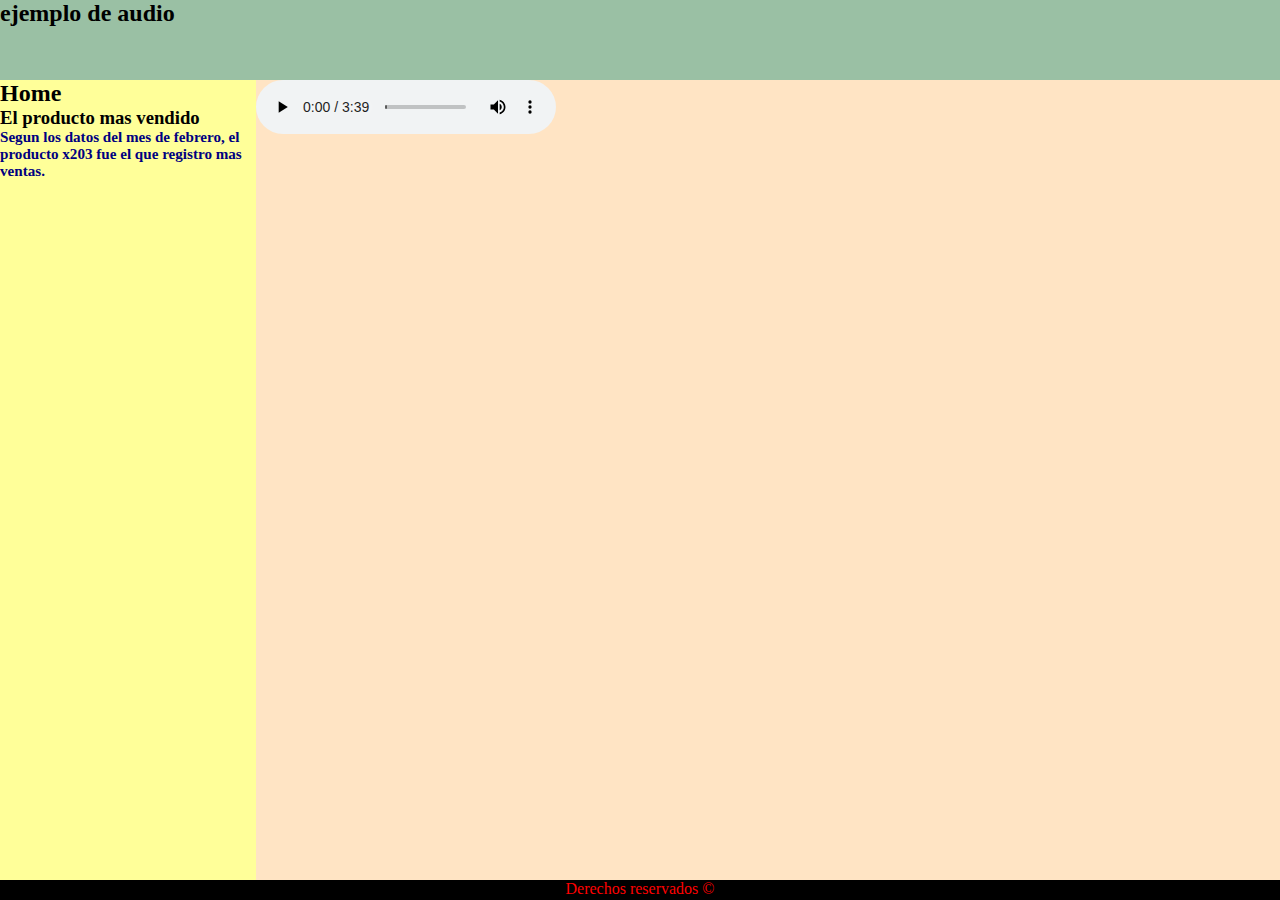
<file: Tienda-v1/src/main/resources/static/audios.html>
<!DOCTYPE html>

<html lang="es">
    <head>
        <title>Tienda en linea</title>
        <meta charset="UTF-8">
        <meta name="description" content="pagina de desarrollo web y patrones para proyecto tienda"/>
        <meta name="keywords" content="html5, ccss3"/>
        <link href="css/estilos.css" rel="stylesheet" type="text/css"/>
    </head>
    <body>
        <header>
            <nav>
                <a href="index.html"><h1>TechShop</h1></a><br/>
            </nav>
        </header>

        <aside>
            <h2>Home</h2>
            <h3>El producto mas vendido<h3/>
                <p>
                    Segun los datos del mes de febrero, el producto x203 fue el que registro mas ventas.
                </p>
        </aside>
        <section>
            <header>
                <h2>ejemplo de audio</h2>
            </header>
            <article>
                <audio controls>
                    <source src="Audio/musica.mp3" type="audio/mpeg">
                    Your browser does not support the <code>audio</code> tag.
                </audio>
            </article>

        </section>
        <footer>
            Derechos reservados &COPY;
        </footer>

    </body>
</html>
</file>
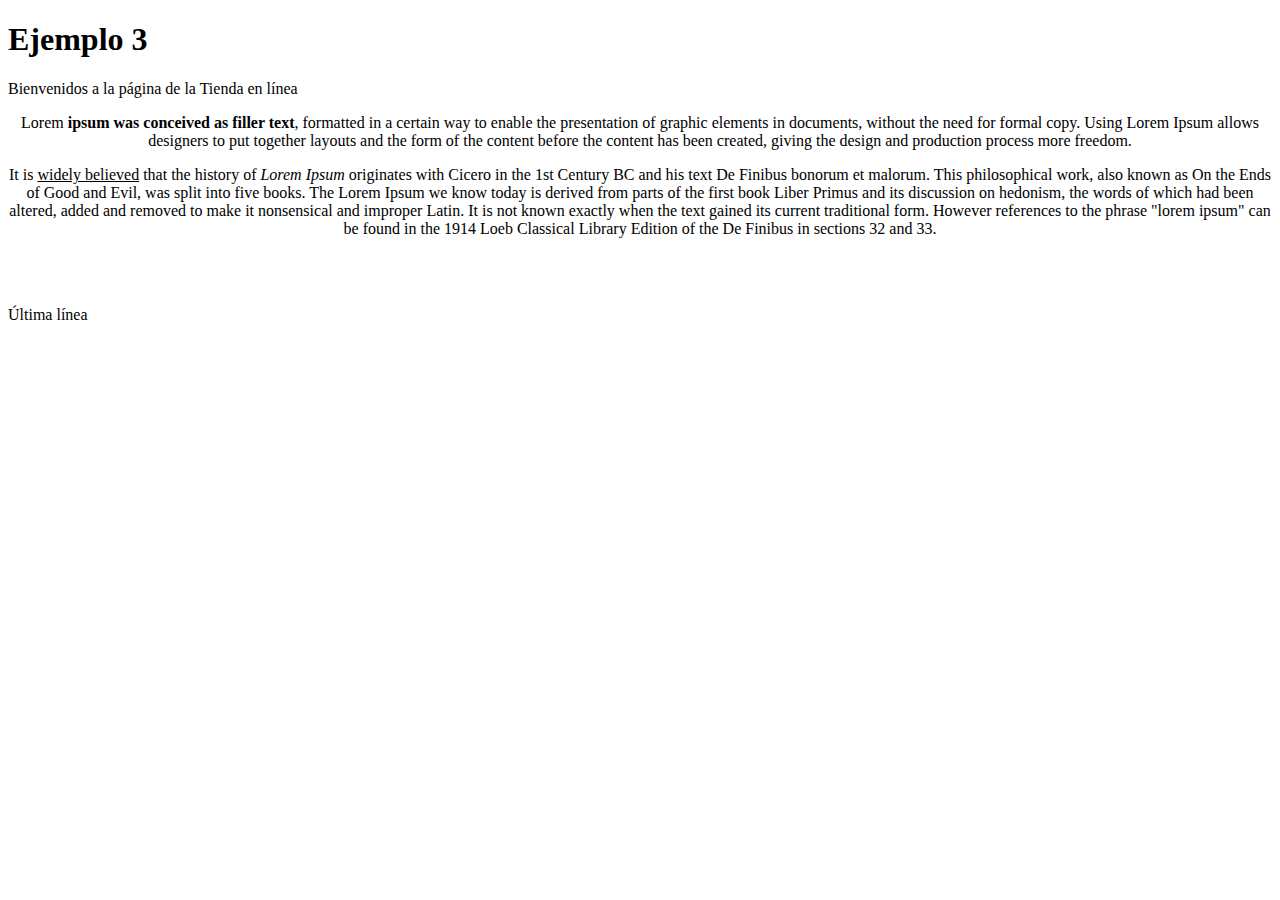
<file: Tienda-v1/src/main/resources/static/Ejemplo3.html>
<!DOCTYPE html>
<!-- Autor: Adrián Chavarría
    Fecha: 11-09-2023
-->
<html>
    <head>
        <title>Tienda en línea</title>
        <meta charset="UTF-8">
    </head>
    <body>
        <div>
            <h1>Ejemplo 3</h1>
            <p>Bienvenidos a la página de la Tienda en línea</p>
        </div>

        <div style="text-align: center">
            <p>Lorem <strong>ipsum was conceived as filler text</strong>, formatted in a certain way to enable the presentation of graphic elements in documents, without the need for formal copy. Using Lorem Ipsum allows designers to put together layouts and the form of the content before the content has been created, giving the design and production process more freedom.</p>
            <p>It is <u>widely believed</u> that the history of <i>Lorem Ipsum</i> originates with Cicero in the 1st Century BC and his text De Finibus bonorum et malorum. This philosophical work, also known as On the Ends of Good and Evil, was split into five books. The Lorem Ipsum we know today is derived from parts of the first book Liber Primus and its discussion on hedonism, the words of which had been altered, added and removed to make it nonsensical and improper Latin. It is not known exactly when the text gained its current traditional form. However references to the phrase "lorem ipsum" can be found in the 1914 Loeb Classical Library Edition of the De Finibus in sections 32 and 33.</p>
        </div>        
        <br>
        <br>
        <p>Última línea<p>
    </body>
</html>
</file>
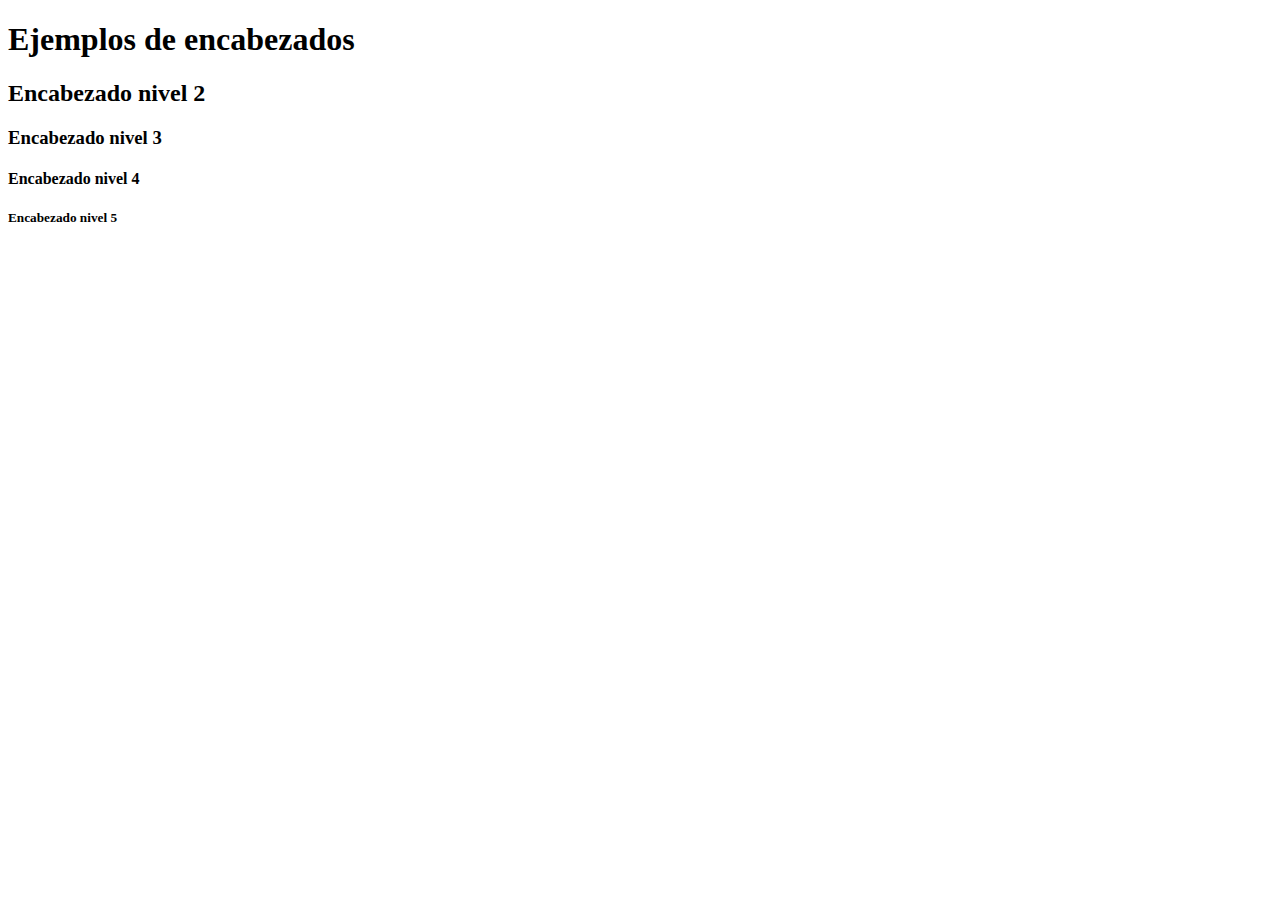
<file: Tienda-v1/src/main/resources/static/Ejemplo4.html>
<!DOCTYPE html>
<!-- Autor: Adrián Chavarría
    Fecha: 11-09-2023
-->
<html>
    <head>
        <title>Tienda en línea</title>
        <meta charset="UTF-8">
    </head>
    <body>
        <div>
            <h1>Ejemplos de encabezados</h1>
            <h2>Encabezado nivel 2</h2>
            <h3>Encabezado nivel 3</h3>
            <h4>Encabezado nivel 4</h4>
            <h5>Encabezado nivel 5</h5>
        </div>    
    </body>
</html>
</file>
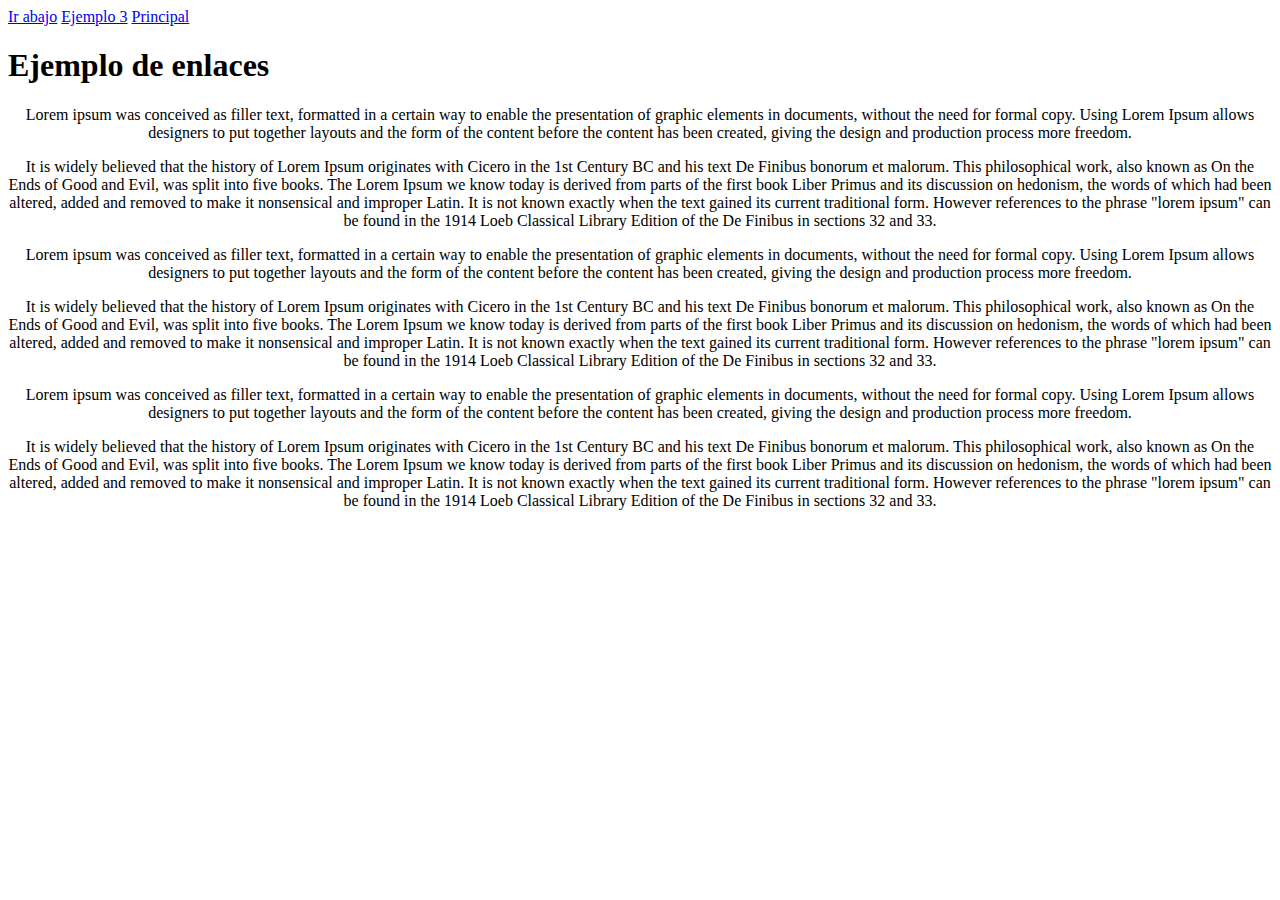
<file: Tienda-v1/src/main/resources/static/Ejemplo5.html>
<!DOCTYPE html>
<!-- Autor: Adrián Chavarría
    Fecha: 11-09-2023
-->
<html>
    <head>
        <title>Tienda en línea</title>
        <meta charset="UTF-8">
    </head>
    <body>
        <div>
            <a href="#abajo">Ir abajo</a>
            <a href="Ejemplo3.html">Ejemplo 3</a>
            <a href="Index.html">Principal</a>
            <h1>Ejemplo de enlaces</h1>
            <a href="http://sistemas.ufidelitas.ac.cr"></a>
            <div style="text-align: center">
                <p>Lorem ipsum was conceived as filler text, formatted in a certain way to enable the presentation of graphic elements in documents, without the need for formal copy. Using Lorem Ipsum allows designers to put together layouts and the form of the content before the content has been created, giving the design and production process more freedom.</p>
                <p>It is widely believed that the history of Lorem Ipsum originates with Cicero in the 1st Century BC and his text De Finibus bonorum et malorum. This philosophical work, also known as On the Ends of Good and Evil, was split into five books. The Lorem Ipsum we know today is derived from parts of the first book Liber Primus and its discussion on hedonism, the words of which had been altered, added and removed to make it nonsensical and improper Latin. It is not known exactly when the text gained its current traditional form. However references to the phrase "lorem ipsum" can be found in the 1914 Loeb Classical Library Edition of the De Finibus in sections 32 and 33.</p>
            </div>   
            <div style="text-align: center">
                <p>Lorem ipsum was conceived as filler text, formatted in a certain way to enable the presentation of graphic elements in documents, without the need for formal copy. Using Lorem Ipsum allows designers to put together layouts and the form of the content before the content has been created, giving the design and production process more freedom.</p>
                <p>It is widely believed that the history of Lorem Ipsum originates with Cicero in the 1st Century BC and his text De Finibus bonorum et malorum. This philosophical work, also known as On the Ends of Good and Evil, was split into five books. The Lorem Ipsum we know today is derived from parts of the first book Liber Primus and its discussion on hedonism, the words of which had been altered, added and removed to make it nonsensical and improper Latin. It is not known exactly when the text gained its current traditional form. However references to the phrase "lorem ipsum" can be found in the 1914 Loeb Classical Library Edition of the De Finibus in sections 32 and 33.</p>
            </div> 
            <div style="text-align: center">
                <p>Lorem ipsum was conceived as filler text, formatted in a certain way to enable the presentation of graphic elements in documents, without the need for formal copy. Using Lorem Ipsum allows designers to put together layouts and the form of the content before the content has been created, giving the design and production process more freedom.</p>
                <p>It is widely believed that the history of Lorem Ipsum originates with Cicero in the 1st Century BC and his text De Finibus bonorum et malorum. This philosophical work, also known as On the Ends of Good and Evil, was split into five books. The Lorem Ipsum we know today is derived from parts of the first book Liber Primus and its discussion on hedonism, the words of which had been altered, added and removed to make it nonsensical and improper Latin. It is not known exactly when the text gained its current traditional form. However references to the phrase "lorem ipsum" can be found in the 1914 Loeb Classical Library Edition of the De Finibus in sections 32 and 33.</p>
            </div> 
            <a name="abajo"></a>
        </div>    
    </body>
</html>
</file>
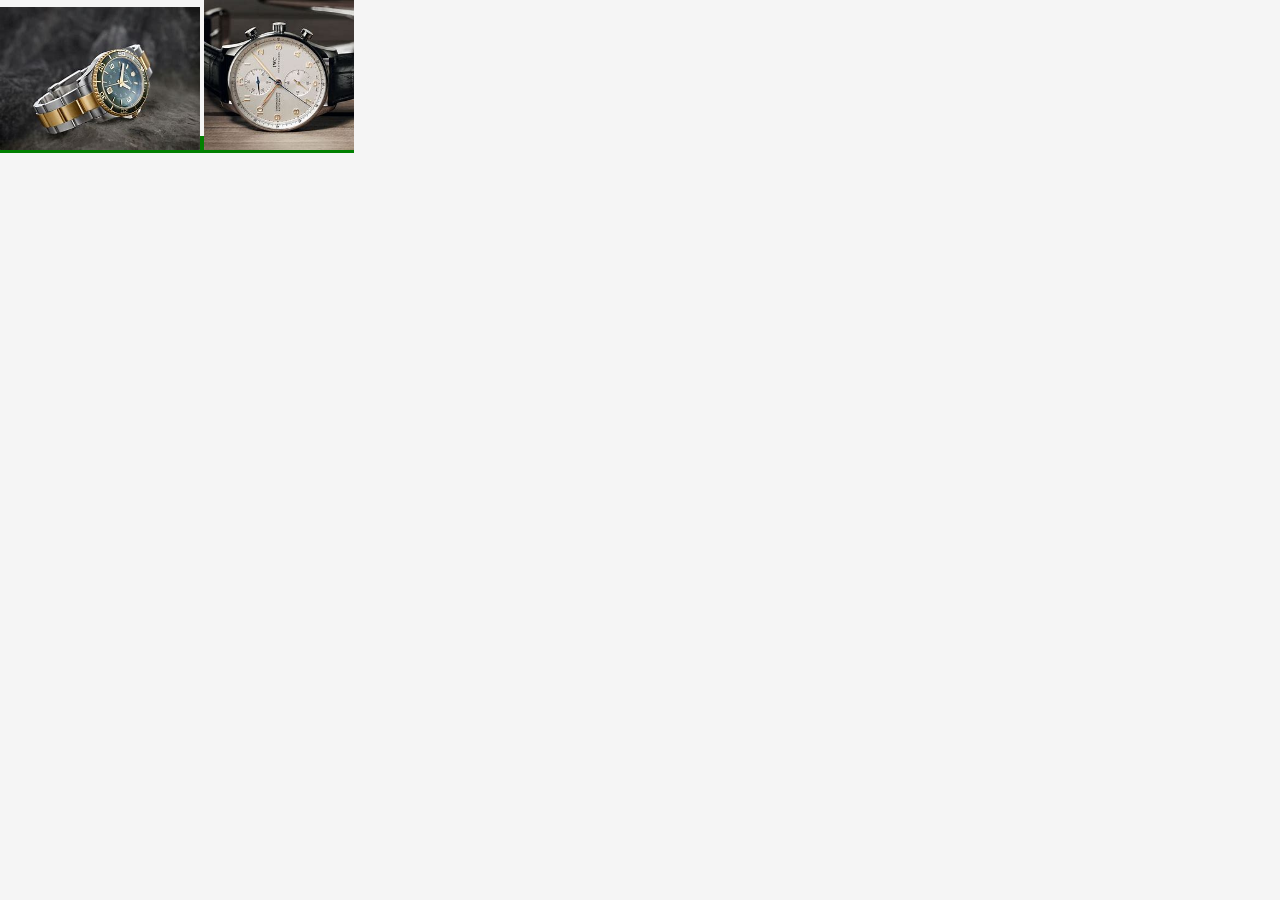
<file: Tienda-v1/src/main/resources/static/Ejemplo6.html>
<!DOCTYPE html>

<html>
    <head>
        <title>Ejemplo6</title>
        <meta charset="UTF-8">
        <link href="css/estilos.css" rel="stylesheet" type="text/css"/>
    </head>
    <body>
        <div>
            <a href="http://www.google.com" target="blank">
               <img src="img/w.jpeg"  alt="Reloj" style="width: 200px"/> 
            <a/>

            <img src="img/w2.jpeg" alt="reloj cuero" style="width:150px"/>
        </div>
    </body>
</html>
</file>
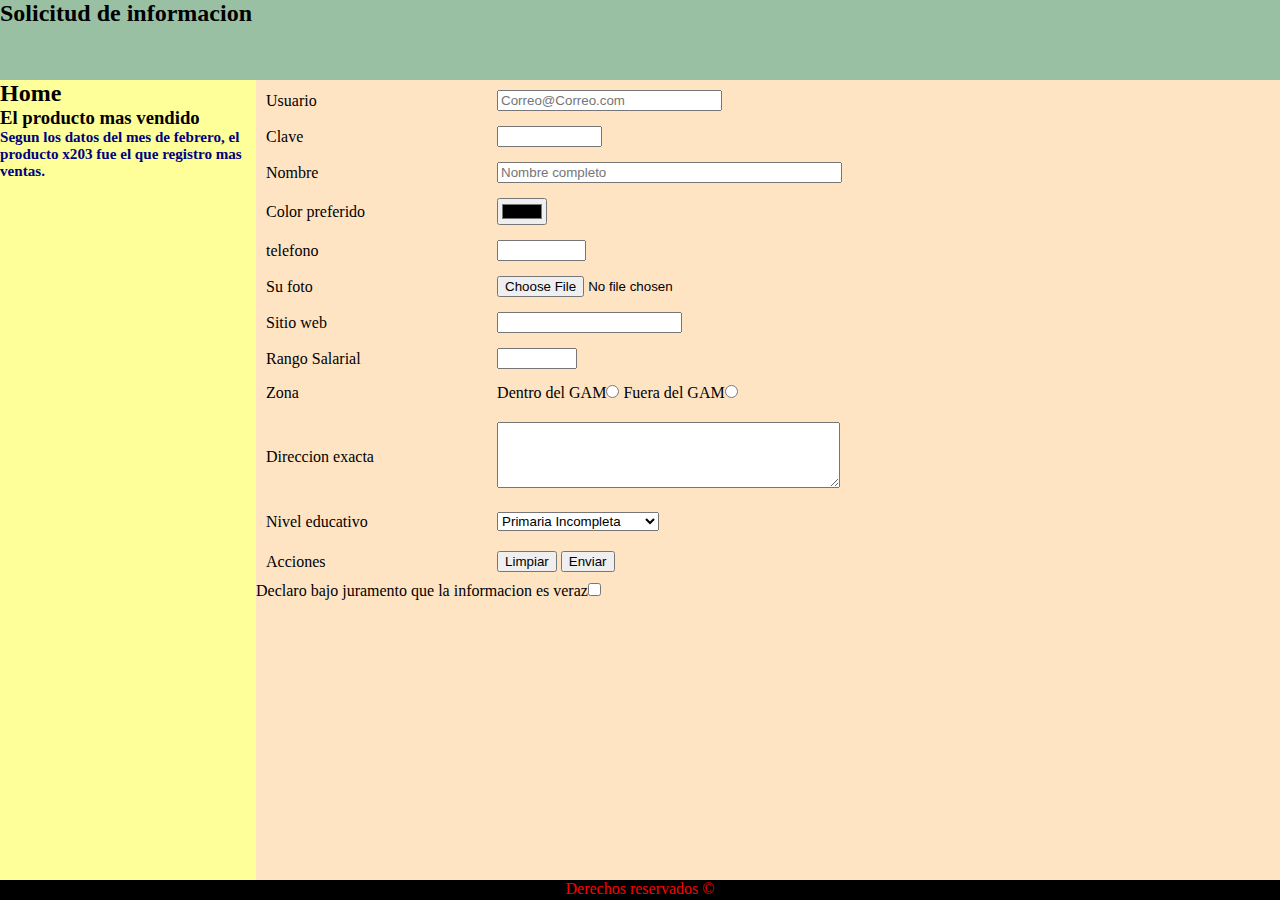
<file: Tienda-v1/src/main/resources/static/formularios.html>
<!DOCTYPE html>

<html lang="es">
    <head>
        <title>Tienda en linea</title>
        <meta charset="UTF-8">
        <meta name="description" content="pagina de desarrollo web y patrones para proyecto tienda"/>
        <meta name="keywords" content="html5, ccss3"/>
        <link href="css/estilos.css" rel="stylesheet" type="text/css"/>
    </head>
    <body>
        <section>
            <header>
                <nav>
                    <a href="index.html"><h1>TechShop</h1></a><br/>
                </nav>
            </header>

            <aside>
                <h2>Home</h2>
                <h3>El producto mas vendido<h3/>
                    <p>
                        Segun los datos del mes de febrero, el producto x203 fue el que registro mas ventas.
                    </p>
            </aside>
            
            <article>
                <header><h2>Solicitud de informacion</h2></header>
                <form action="registro" method="POST">
                    <table border="0" cellspacing ="5" cellpadding="5">
                        <tbody>
                            <tr>
                                <td>Usuario</td>
                                <td><input type="email" name="usuario" placeholder="Correo@Correo.com" size="25" /> </td>
                            </tr>
                            <tr>
                                <td>Clave</td>
                                <td><input type="password" name="clave" size="10" /> </td>
                            </tr>
                            <tr>
                                <td>Nombre</td>
                                <td><input type="text" name="nombre" placeholder="Nombre completo" size="40" /> </td>
                            </tr>
                            <tr>
                                <td>Color preferido</td>
                                <td><input type="color" name="color" /> </td>
                            </tr>
                            <tr>
                                <td>telefono</td>
                                <td><input type="tel" name="telefono"  size="8" /> </td>
                            </tr>
                            <tr>
                                <td>Su foto</td>
                                <td><input type="file" name="foto" accept="image/*"/> </td>
                            </tr>
                            <tr>
                                <td>Sitio web</td>
                                <td><input type="url" name="sitio" /> </td>
                            </tr>
                            <tr>
                                <td>Rango Salarial</td>
                                <td><input type="number" name="salario" min="400" max="10000" step="100" /></td>
                            </tr>
                            <tr>
                                <td>Zona</td>
                                <td>
                                    Dentro del GAM<input type="radio" name="zona" value="1"/>
                                    Fuera del GAM<input type="radio" name="zona" value="2"/>
                                </td>
                            <tr/>
                            
                           

                            <tr>
                                <td>Direccion exacta</td>
                                <td>
                                    <textarea name="direccion" rows="4" cols="40"> 
                                    </textarea>
                                </td>
                            <tr/>
                            
                            <tr>
                                <td>Nivel educativo</td>
                                <td>
                                    <select name="nivel">
                                        <option value="0">Primaria Incompleta</option>
                                        <option value="1">Primaria completa</option>
                                        <option value="2">Secundaria Incompleta</option>
                                        <option value="3">Secundaria completa</option>
                                        <option value="4">Universidad Incompleta</option>
                                        <option value="5">Universidad completa</option>
                                    </select>
                                </td>
                            <tr/>
                            <tr>
                                <td>
                                    Acciones
                                </td>
                                <td>
                                    <input type="reset" value="Limpiar"/>
                                    <input type="submit" value="Enviar"/>
                                </td>
                            </tr>
                                
                        </tbody> 
                        
                    </table>
                    Declaro bajo juramento que la informacion es veraz<input type="checkbox" name="jura" required/>
                </form>
            </article>
        </section>
        <footer>
            Derechos reservados &COPY;
        </footer>

    </body>
</html>
</file>
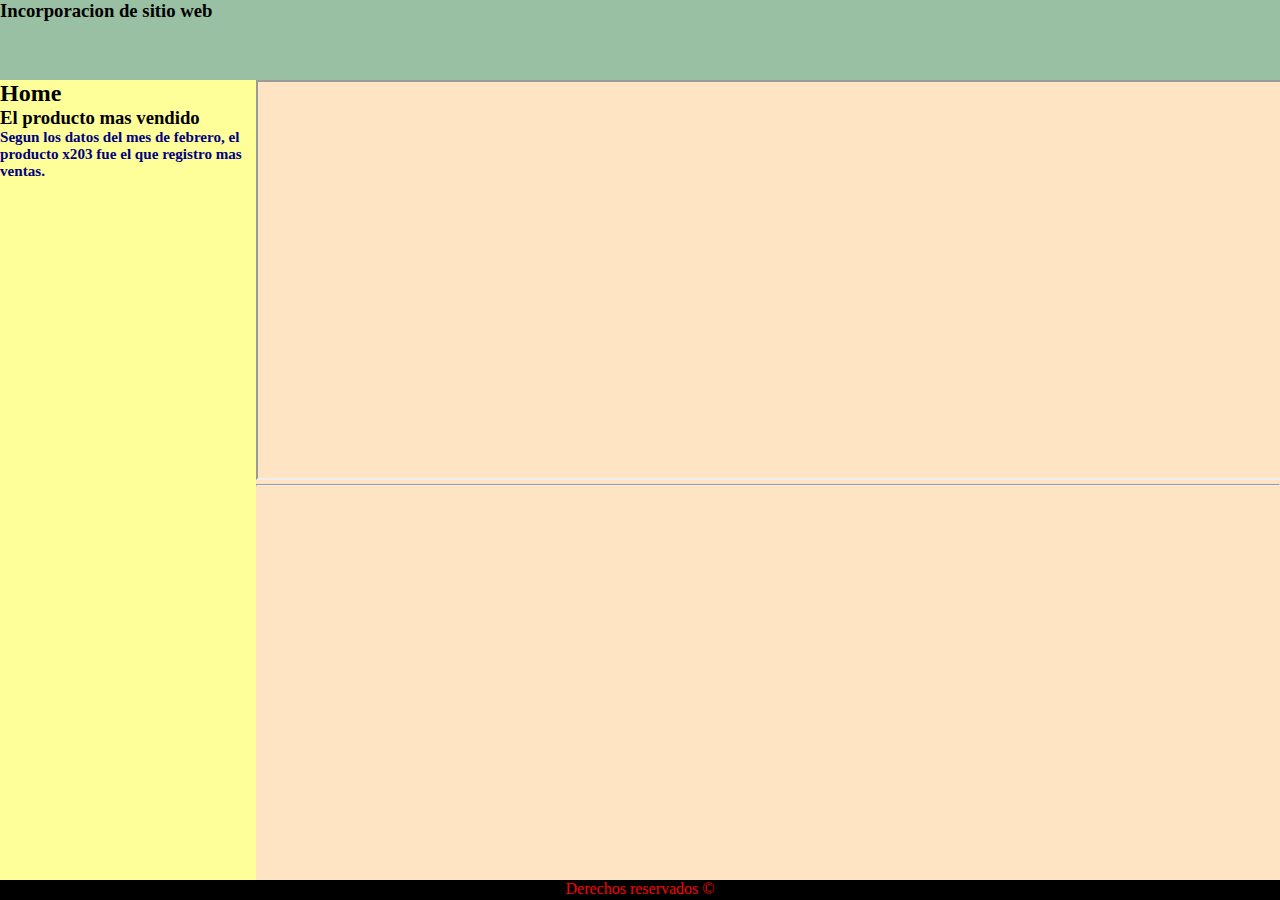
<file: Tienda-v1/src/main/resources/static/iframe.html>
<!DOCTYPE html>

<html lang="es">
    <head>
        <title>Tienda en linea</title>
        <meta charset="UTF-8">
        <meta name="description" content="pagina de desarrollo web y patrones para proyecto tienda"/>
        <meta name="keywords" content="html5, ccss3"/>
        <link href="css/estilos.css" rel="stylesheet" type="text/css"/>
    </head>
    <body>
        <header>
            <nav>
                <a href="index.html"><h1>TechShop</h1></a><br/>
            </nav>
        </header>

        <aside>
            <h2>Home</h2>
            <h3>El producto mas vendido<h3/>
                <p>
                    Segun los datos del mes de febrero, el producto x203 fue el que registro mas ventas.
                </p>
        </aside>
        <section>
            <header>
                <h2>ejemplo de iframe</h2>
            </header>
            <article>
                <header>
                    <h3>Incorporacion de sitio web</h3>
                </header>
                <figure>
                    <iframe src="https://sistemas.ufidelitas.ac.cr" width="1100" height="400">

                    </iframe>
                </figure>
                <footer>
                    <p>cuidado con los sitios de la U..</p>
                </footer>

            </article>

            <article>
                <hr><!-- comment -->
                <iframe width="704" height="396" src="https://www.youtube.com/embed/3J5b-L9RYBQ" title="The Best of Vybz Kartel (Dancehall Mix) [Raw] - Mixed by DJ Rusty G" frameborder="0" allow="accelerometer; autoplay; clipboard-write; encrypted-media; gyroscope; picture-in-picture; web-share" allowfullscreen></iframe>   

            </article>
            <article>
                <hr><!-- comment -->
                <iframe <iframe src="https://www.google.com/maps/embed?pb=!1m18!1m12!1m3!1d2337.2982265326623!2d-84.09246802498016!3d9.862831887747081!2m3!1f0!2f0!3f0!3m2!1i1024!2i768!4f13.1!3m3!1m2!1s0x8fa0e2b048aedec7%3A0x6837c85fe47c79d4!2sParque%20de%20Aserr%C3%AD!5e0!3m2!1ses!2scr!4v1695868247138!5m2!1ses!2scr" width="600" height="450" style="border:0;" allowfullscreen="" loading="lazy" referrerpolicy="no-referrer-when-downgrade"></iframe>></iframe>   

            </article>


        </section>
        <footer>
            Derechos reservados &COPY;
        </footer>

    </body>
</html>
</file>
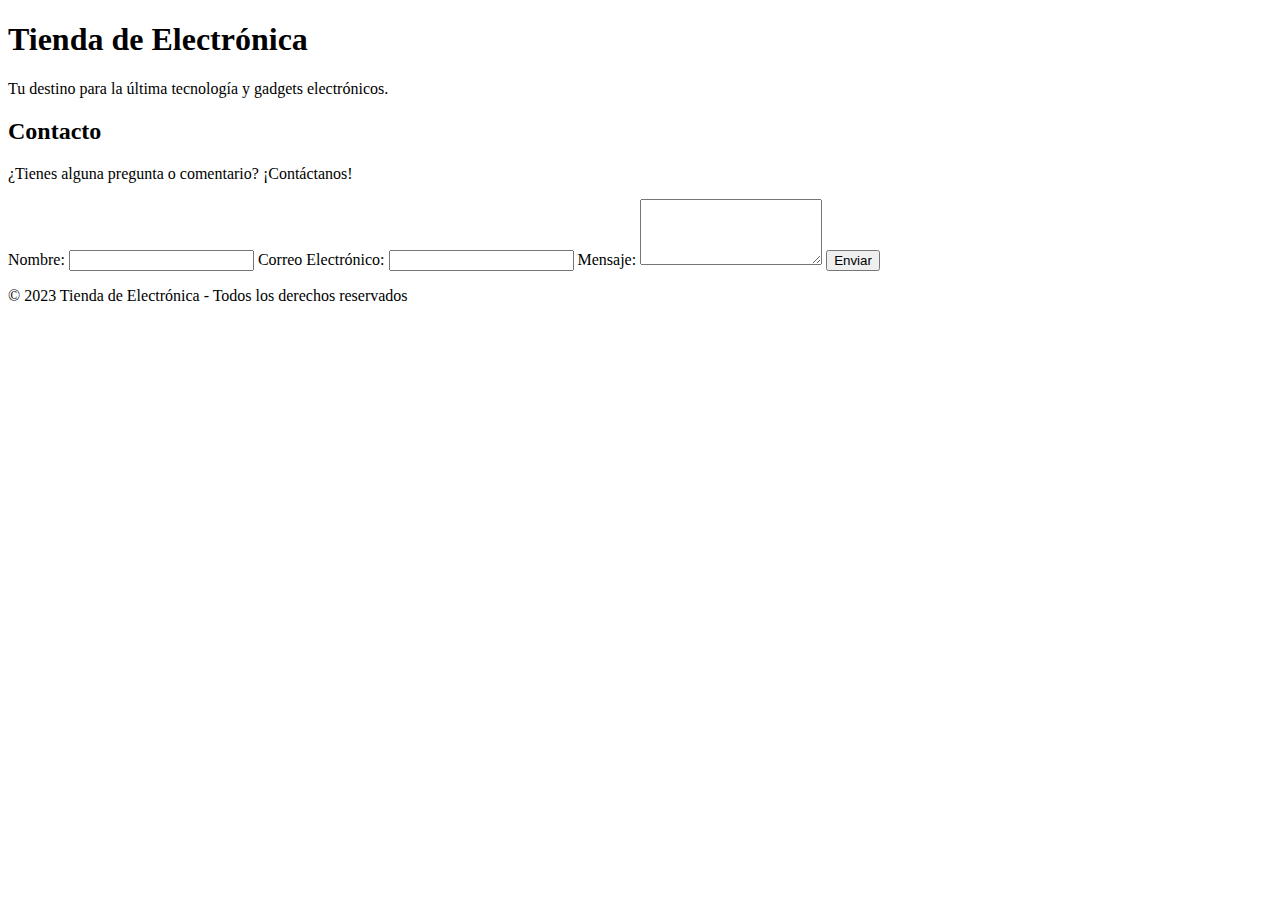
<file: Web4/src/main/resources/static/Ejemplo6.html>
<!DOCTYPE html>
<html lang="es">
<head>
    <meta charset="UTF-8">
    <meta name="viewport" content="width=device-width, initial-scale=1.0">
    <title>Contacto - Tienda de Electrónica</title>

</head>
<body>
    <header>
        <h1>Tienda de Electrónica</h1>
        <p>Tu destino para la última tecnología y gadgets electrónicos.</p>
    </header>

    <section>
        <div class="contact-form">
            <h2>Contacto</h2>
            <p>¿Tienes alguna pregunta o comentario? ¡Contáctanos!</p>

            <form action="#" method="post">
                <label for="nombre">Nombre:</label>
                <input type="text" id="nombre" name="nombre" required>

                <label for="email">Correo Electrónico:</label>
                <input type="email" id="email" name="email" required>

                <label for="mensaje">Mensaje:</label>
                <textarea id="mensaje" name="mensaje" rows="4" required></textarea>

                <button type="submit">Enviar</button>
            </form>
        </div>
    </section>

    <footer>
        <p>© 2023 Tienda de Electrónica - Todos los derechos reservados</p>
    </footer>
</body>
</html>
</file>
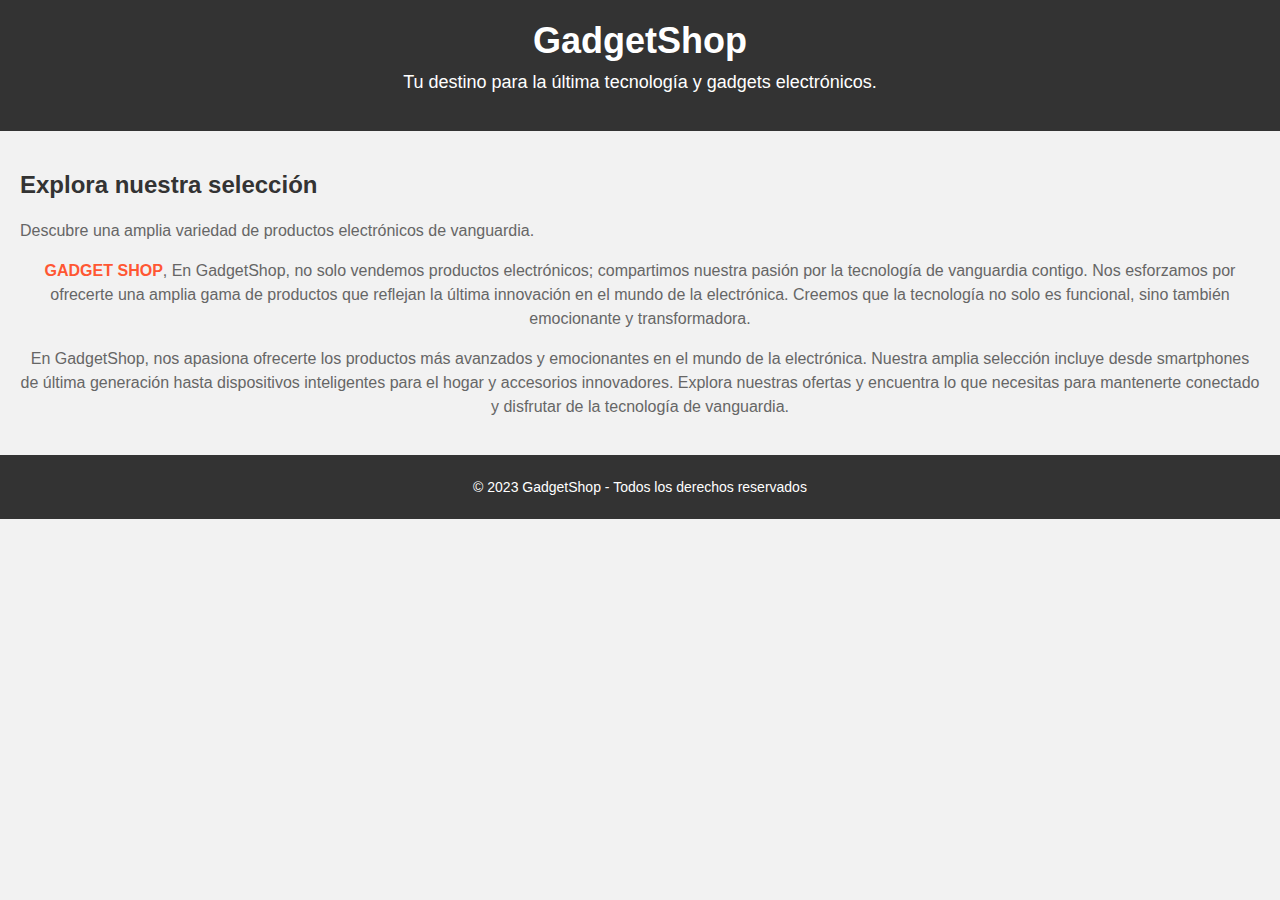
<file: Web4/src/main/resources/static/Introduccion.html>
<!DOCTYPE html>

<html>
<head>
    <title>Tienda de Electrónica</title>
    <meta charset="UTF-8">
    <link href="css/Ejemplo3.css" rel="stylesheet" type="text/css"/>
</head>
<body>
    <header>
        <h1>GadgetShop</h1> 
        <p>Tu destino para la última tecnología y gadgets electrónicos.</p> 
    </header>

    <section>
        <div>
            <h2>Explora nuestra selección</h2>
            <p>Descubre una amplia variedad de productos electrónicos de vanguardia.</p>
        </div>

        <div style="text-align: center">
            <p> <strong>GADGET SHOP</strong>, En GadgetShop, no solo vendemos productos electrónicos; compartimos nuestra pasión por la tecnología de vanguardia contigo. Nos esforzamos por ofrecerte una amplia gama de productos que reflejan la última innovación en el mundo de la electrónica. Creemos que la tecnología no solo es funcional, sino también emocionante y transformadora.</p>
            <p>En GadgetShop, nos apasiona ofrecerte los productos más avanzados y emocionantes en el mundo de la electrónica. Nuestra amplia selección incluye desde smartphones de última generación hasta dispositivos inteligentes para el hogar y accesorios innovadores. Explora nuestras ofertas y encuentra lo que necesitas para mantenerte conectado y disfrutar de la tecnología de vanguardia.</p>
        </div>
    </section>

    <footer>
        <p>© 2023 GadgetShop - Todos los derechos reservados</p> 
    </footer>
</body>
</html>
</file>
<file: Tienda-v1/src/main/resources/static/css/estilos.css>
/* 
    Created on : Sep 20, 2023, 8:05:57 PM
    Author     : Bryan Orozco
*/

*{
    box-sizing: border-box;
    margin: 0;
}
body{
    font-family: san-serif;
    background-color: whitesmoke;
    
}


header{
    background-color: #9ac0a4;
    width: 100%;
    height:80px;
    position: fixed;
    top:0;
    left: 0;
   
}

aside{
    position: fixed;
    top: 80px;
    left: 0px;
    background-color: #ffff99;
    bottom: 20px;
    width: 20%;
        
}
section{
    overflow-y: scroll;
    position: fixed;
    background-color: bisque;
    top: 80px;
    left: 20%;
    bottom: 20px;
    width: 80%;
}

footer{
    position: fixed;
    left:0;
    bottom: 0;
    height: 20px;
    width: 100%;
    text-align: center;
    background-color: activeborder;
    color: red;
}


h1{
    text-align: center;
    color: navy;
}

h1,h2,h3{
    font-family: cursive;
}

p{
    color:navy;
    font-size: 4mm;

}

p span{
    color: red;
}

a{
    text-decoration: none;
    background-color: green;
    color: white;
}

/*a:hover{
    background-color: black;
    color: white;
}

a:visited{
    background-color:green;
    color: white;
}*/

table{
    width: 90%;
}
/*
tbody tr:nth-child(odd){
   background-color: blue;
   color:white;
}

tbody tr:nth-child(even){
   background-color: black;
   color:white;
}
*/
.CeldaCentrada{
    text-align: center;
}

.CeldaDerecha{
    text-align: right;
}

.nav-menu{
  display: flex;
  margin-right: 40px;
  list-style: none;
}

.nav-menu-item{
    font-size: 18px;
    margin: 0 10px;
    line-height: 90px;
    width: max-content;
}
.logo{
    font-size: 30px;
    font-weight: bold;
    padding: 0 40px;
    line-height: 90px;
}
</file>
<file: Web4/src/main/resources/static/css/Ejemplo3.css>
/* Estilos generales */
body {
    font-family: Arial, sans-serif;
    margin: 0;
    padding: 0;
    background-color: #f2f2f2;
}

.container {
    max-width: 1200px;
    margin: 0 auto;
    padding: 20px;
}

/* Encabezado */
header {
    background-color: #333;
    color: #fff;
    text-align: center;
    padding: 20px 0;
}

header h1 {
    font-size: 36px;
    margin: 0;
}

header p {
    font-size: 18px;
    margin-top: 10px;
}

/* Contenido principal */
section {
    padding: 20px;
}

section h2 {
    font-size: 24px;
    color: #333;
}

section p {
    font-size: 16px;
    line-height: 1.5;
    color: #666;
}

/* Pie de página */
footer {
    background-color: #333;
    color: #fff;
    text-align: center;
    padding: 10px 0;
}

footer p {
    font-size: 14px;
}

/* Estilos específicos */
strong {
    color: #FF5733; /* Cambiar el color según tus preferencias */
    font-weight: bold;
}

/* Media Query para dispositivos pequeños */
@media (max-width: 768px) {
    header h1 {
        font-size: 28px;
    }

    section h2 {
        font-size: 20px;
    }

    section p {
        font-size: 14px;
    }

    footer p {
        font-size: 12px;
    }
}
</file>
